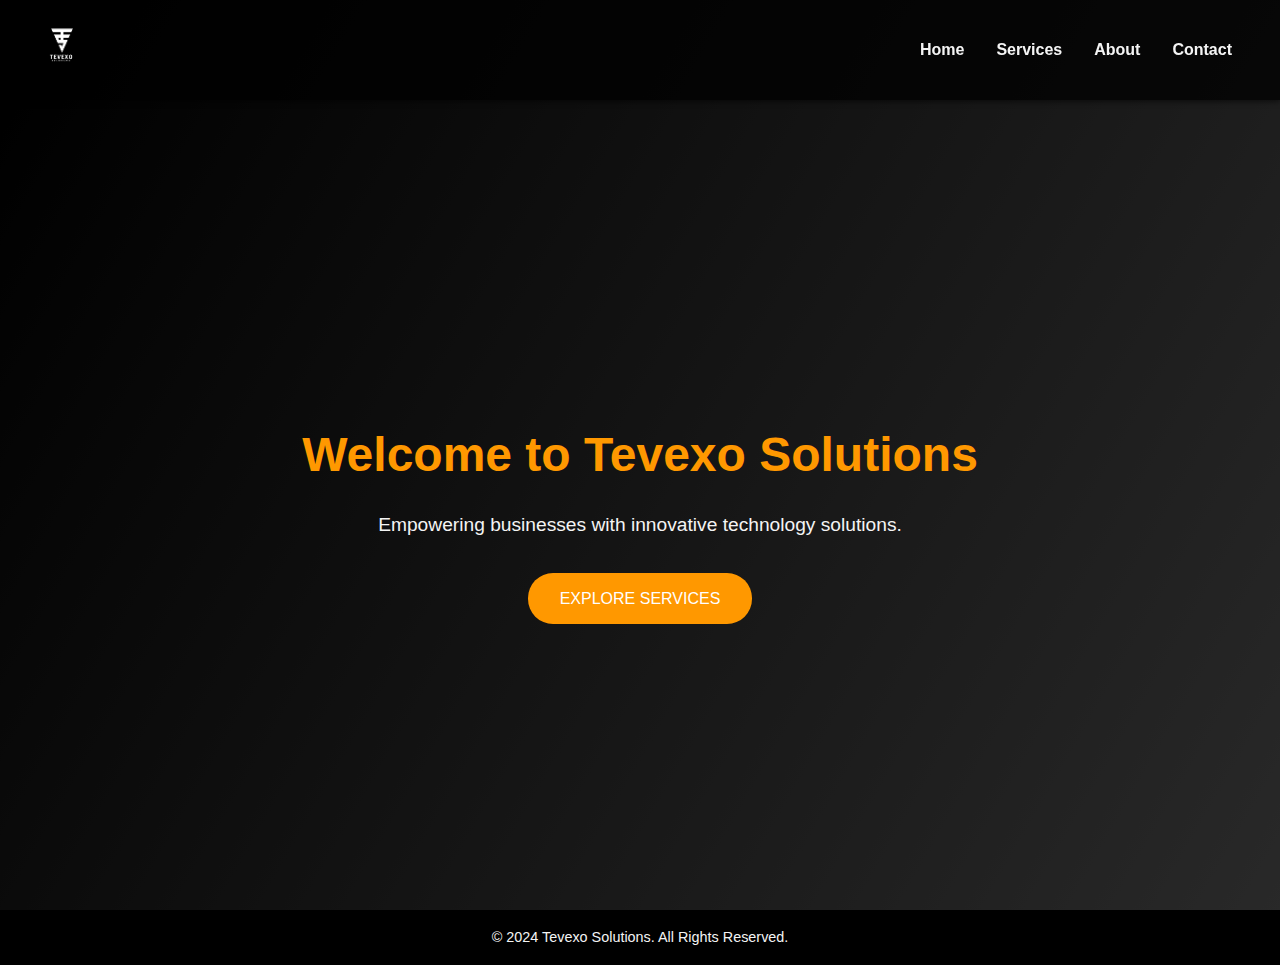
<file: tevexo.html/index.html>
<!DOCTYPE html>
<html lang="en">
<head>
  <meta charset="UTF-8">
  <meta name="viewport" content="width=device-width, initial-scale=1.0">
  <title>Tevexo Solutions</title>
  <link rel="stylesheet" href="styles.css">
</head>
<body>
  <header>
    <div class="logo">
      <img src="tevexo.png" alt="">
    </div>
    <nav>
      <ul>
        <li><a href="index.html">Home</a></li>
        <li><a href="services.html">Services</a></li>
        <li><a href="about.html">About</a></li>
        <li><a href="contact.html">Contact</a></li>
      </ul>
    </nav>
  </header>

  <section class="hero">
    <div class="hero-content">
      <h1>Welcome to Tevexo Solutions</h1>
      <p>Empowering businesses with innovative technology solutions.</p>
      <a href="services.html" class="btn">Explore Services</a>
    </div>
  </section>

  <footer>
    <p>&copy; 2024 Tevexo Solutions. All Rights Reserved.</p>
  </footer>
</body>
</html>
</file>
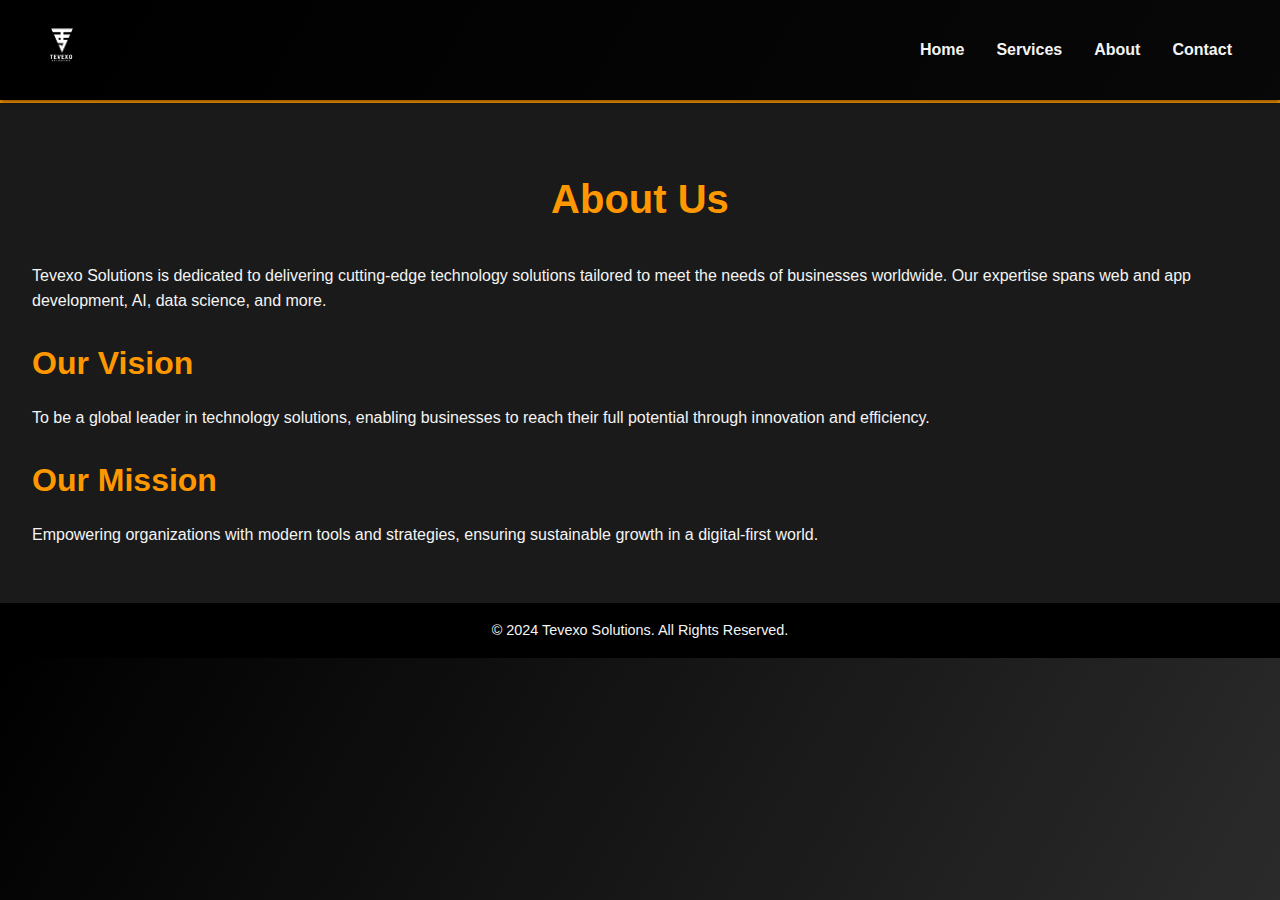
<file: tevexo.html/about.html>
<!DOCTYPE html>
<html lang="en">
<head>
  <meta charset="UTF-8">
  <meta name="viewport" content="width=device-width, initial-scale=1.0">
  <title>About Us - Tevexo Solutions</title>
  <link rel="stylesheet" href="styles.css">
</head>
<body>
  <header>
    <div class="logo">
      <img src="tevexo.png" alt="">
    </div>
    <nav>
      <ul>
        <li><a href="index.html">Home</a></li>
        <li><a href="services.html">Services</a></li>
        <li><a href="about.html">About</a></li>
        <li><a href="contact.html">Contact</a></li>
      </ul>
    </nav>
  </header>

  <section class="about-section">
    <h1>About Us</h1>
    <p>Tevexo Solutions is dedicated to delivering cutting-edge technology solutions tailored to meet the needs of businesses worldwide. Our expertise spans web and app development, AI, data science, and more.</p>
    <h2>Our Vision</h2>
    <p>To be a global leader in technology solutions, enabling businesses to reach their full potential through innovation and efficiency.</p>
    <h2>Our Mission</h2>
    <p>Empowering organizations with modern tools and strategies, ensuring sustainable growth in a digital-first world.</p>
  </section>

  <footer>
    <p>&copy; 2024 Tevexo Solutions. All Rights Reserved.</p>
  </footer>
</body>
</html>
</file>
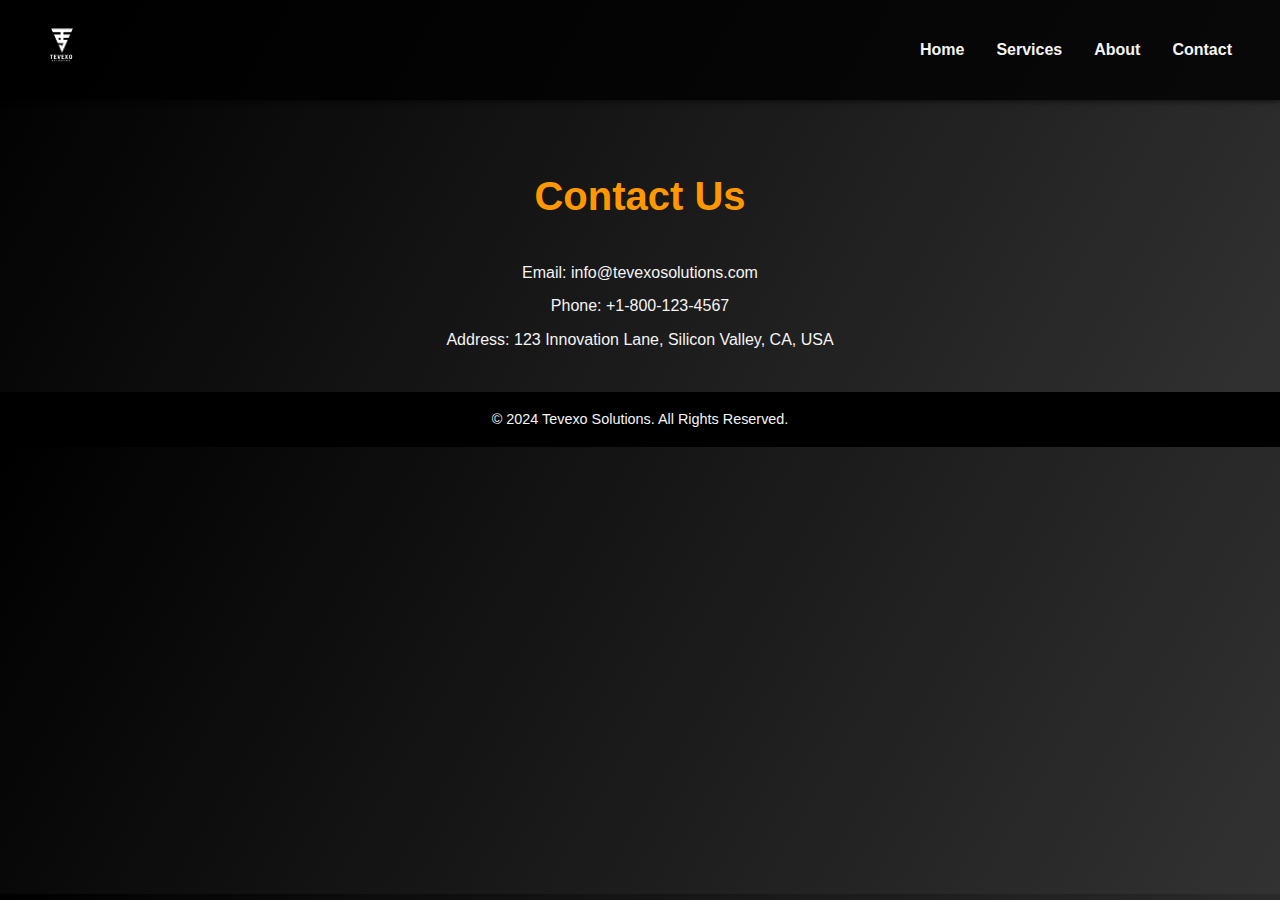
<file: tevexo.html/contact.html>
<!DOCTYPE html>
<html lang="en">
<head>
  <meta charset="UTF-8">
  <meta name="viewport" content="width=device-width, initial-scale=1.0">
  <title>Contact Us - Tevexo Solutions</title>
  <link rel="stylesheet" href="styles.css">
</head>
<body>
  <header>
    <div class="logo">
      <img src="tevexo.png" alt="">
    </div>
    <nav>
      <ul>
        <li><a href="index.html">Home</a></li>
        <li><a href="services.html">Services</a></li>
        <li><a href="about.html">About</a></li>
        <li><a href="contact.html">Contact</a></li>
      </ul>
    </nav>
  </header>

  <section class="contact-section">
    <h1>Contact Us</h1>
    <p>Email: info@tevexosolutions.com</p>
    <p>Phone: +1-800-123-4567</p>
    <p>Address: 123 Innovation Lane, Silicon Valley, CA, USA</p>
  </section>

  <footer>
    <p>&copy; 2024 Tevexo Solutions. All Rights Reserved.</p>
  </footer>
</body>
</html>
</file>
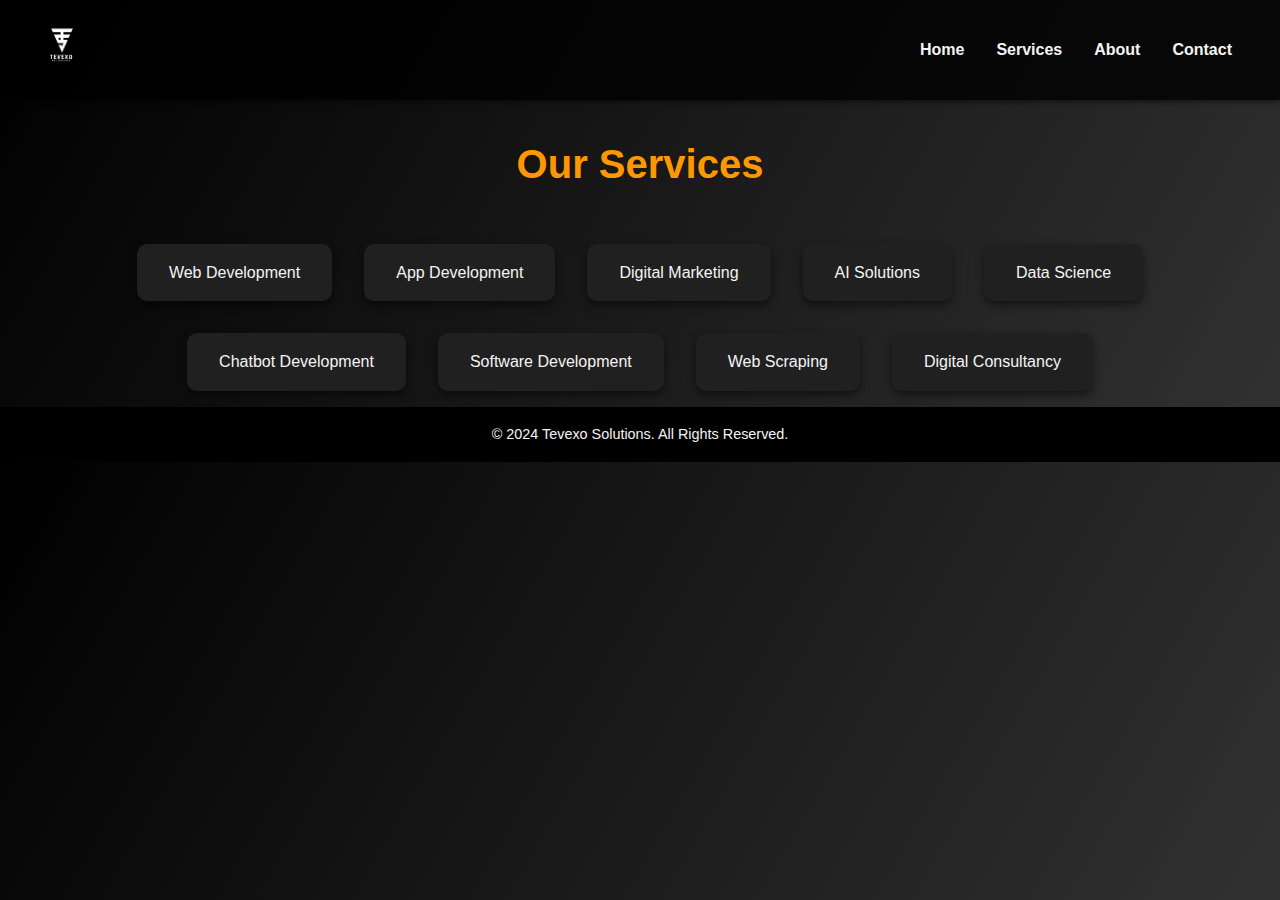
<file: tevexo.html/services.html>
<!DOCTYPE html>
<html lang="en">
<head>
  <meta charset="UTF-8">
  <meta name="viewport" content="width=device-width, initial-scale=1.0">
  <title>Our Services - Tevexo Solutions</title>
  <link rel="stylesheet" href="styles.css">
</head>
<body>
  <header>
    <div class="logo">
      <img src="tevexo.png" alt="">
    </div>
    <nav>
      <ul>
        <li><a href="index.html">Home</a></li>
        <li><a href="services.html">Services</a></li>
        <li><a href="about.html">About</a></li>
        <li><a href="contact.html">Contact</a></li>
      </ul>
    </nav>
  </header>

  <section class="services-section">
    <h1>Our Services</h1>
    <ul>
      <li>Web Development</li>
      <li>App Development</li>
      <li>Digital Marketing</li>
      <li>AI Solutions</li>
      <li>Data Science</li>
      <li>Chatbot Development</li>
      <li>Software Development</li>
      <li>Web Scraping</li>
      <li>Digital Consultancy</li>
    </ul>
  </section>

  <footer>
    <p>&copy; 2024 Tevexo Solutions. All Rights Reserved.</p>
  </footer>
</body>
</html>
</file>
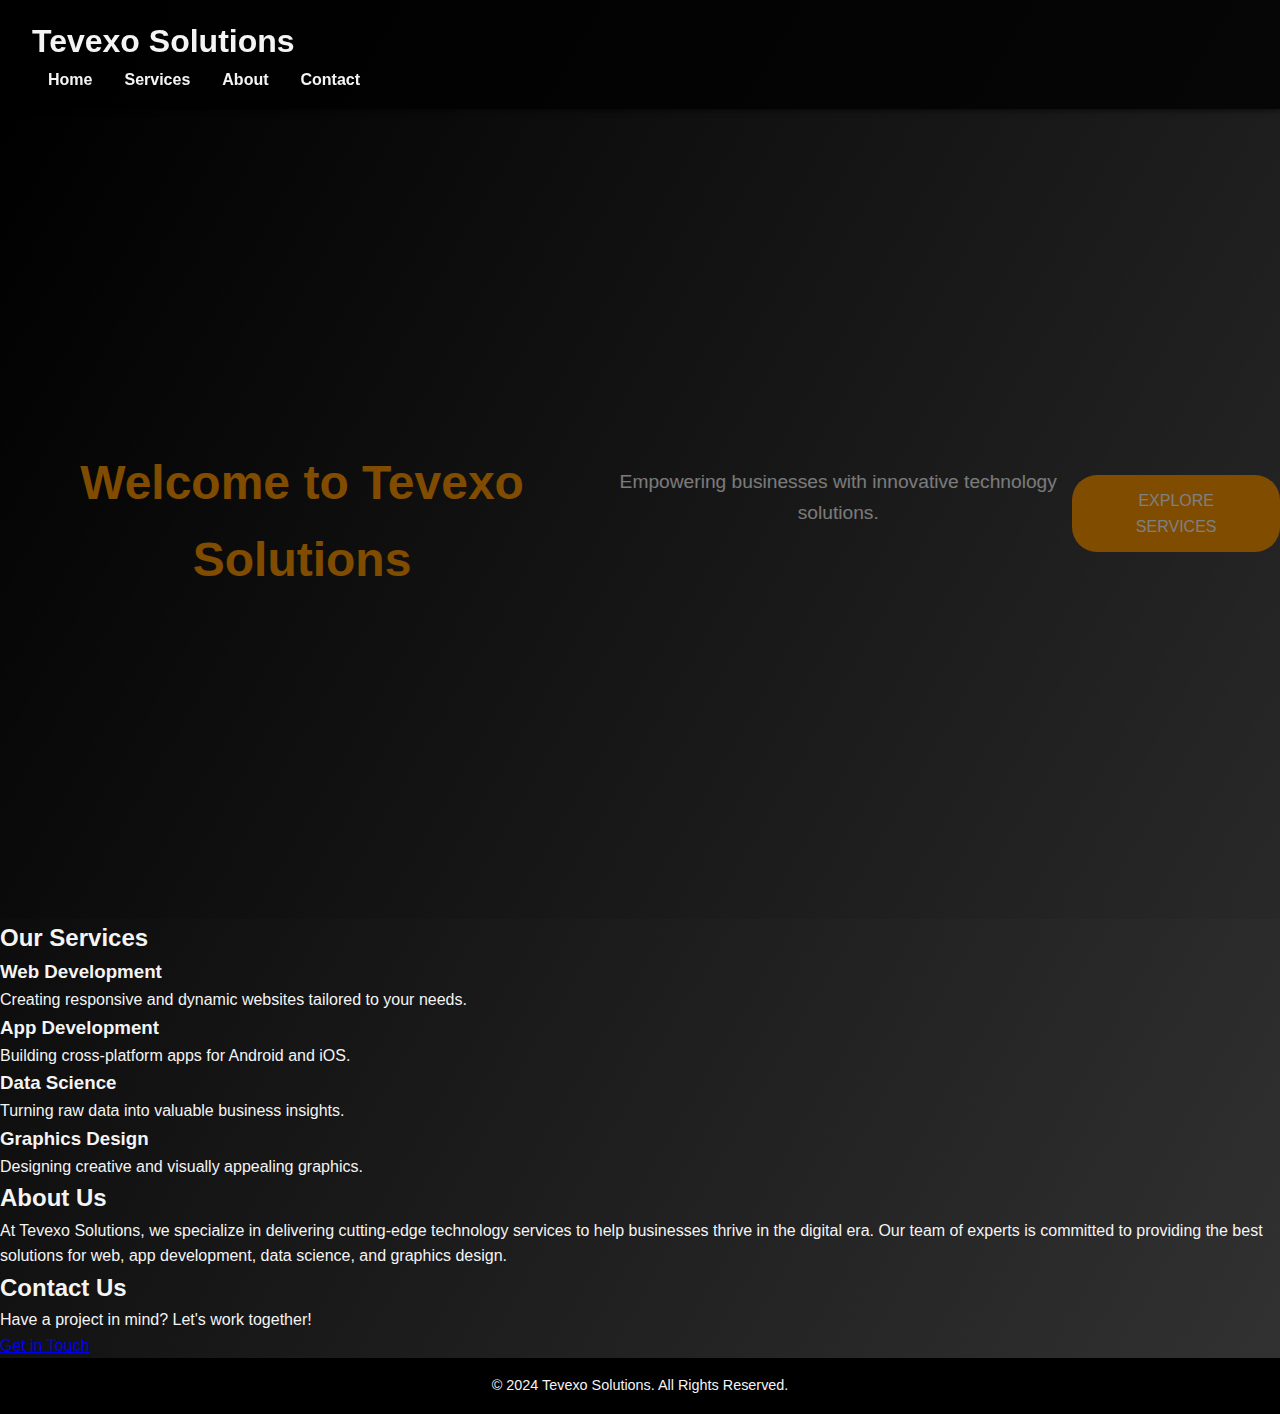
<file: tevexo.html/tevexo.html>
<!DOCTYPE html>
<html lang="en">
<head>
  <meta charset="UTF-8">
  <meta name="viewport" content="width=device-width, initial-scale=1.0">
  <title>Tevexo Solutions</title>
  <link rel="stylesheet" href="styles.css">
</head>
<body>
  <!-- Header Section -->
  <header id="header">
    <div class="container">
      <h1 class="logo">Tevexo Solutions</h1>
      <nav>
        <ul class="nav-links">
          <li><a href="#home">Home</a></li>
          <li><a href="#services">Services</a></li>
          <li><a href="#about">About</a></li>
          <li><a href="#contact">Contact</a></li>
        </ul>
      </nav>
    </div>
  </header>

  <!-- Hero Section -->
  <section id="home">
    <div class="hero">
      <h1>Welcome to Tevexo Solutions</h1>
      <p>Empowering businesses with innovative technology solutions.</p>
      <a href="#services" class="btn">Explore Services</a>
    </div>
  </section>

  <!-- Services Section -->
  <section id="services" class="section">
    <div class="container">
      <h2>Our Services</h2>
      <div class="services">
        <div class="service-card">
          <h3>Web Development</h3>
          <p>Creating responsive and dynamic websites tailored to your needs.</p>
        </div>
        <div class="service-card">
          <h3>App Development</h3>
          <p>Building cross-platform apps for Android and iOS.</p>
        </div>
        <div class="service-card">
          <h3>Data Science</h3>
          <p>Turning raw data into valuable business insights.</p>
        </div>
        <div class="service-card">
          <h3>Graphics Design</h3>
          <p>Designing creative and visually appealing graphics.</p>
        </div>
      </div>
    </div>
  </section>

  <!-- About Section -->
  <section id="about" class="section">
    <div class="container">
      <h2>About Us</h2>
      <p>At Tevexo Solutions, we specialize in delivering cutting-edge technology services to help businesses thrive in the digital era. Our team of experts is committed to providing the best solutions for web, app development, data science, and graphics design.</p>
    </div>
  </section>

  <!-- Contact Section -->
  <section id="contact" class="section">
    <div class="container">
      <h2>Contact Us</h2>
      <p>Have a project in mind? Let's work together!</p>
      <a href="mailto:contact@tevexo.com" class="btn">Get in Touch</a>
    </div>
  </section>

  <!-- Footer -->
  <footer>
    <p>&copy; 2024 Tevexo Solutions. All Rights Reserved.</p>
  </footer>

  <script src="script.js"></script>
</body>
</html>
</file>
<file: tevexo.html/styles.css>
/* General Reset */
* {
  margin: 0;
  padding: 0;
  box-sizing: border-box;
}

body {
  font-family: 'Arial', sans-serif;
  line-height: 1.6;
  background: linear-gradient(120deg, #000000, #323232);
  color: #f4f4f4;
  overflow-x: hidden;
}

/* Header Styles */
header {
  display: flex;
  justify-content: space-between;
  align-items: center;
  padding: 1rem 2rem;
  background: rgba(0, 0, 0, 0.8);
  box-shadow: 0 2px 5px rgba(0, 0, 0, 0.5);
  position: sticky;
  top: 0;
  z-index: 1000;
}

header .logo img {
  width: 60px;
  border-radius: 50%;
}

nav ul {
  display: flex;
  list-style: none;
}

nav ul li {
  margin: 0 1rem;
}

nav ul li a {
  text-decoration: none;
  color: #f4f4f4;
  font-weight: bold;
  transition: color 0.3s;
}

nav ul li a:hover {
  color: #ff9800;
}

/* Hero Section */
.hero {
  height: 90vh;
  display: flex;
  align-items: center;
  justify-content: center;
  text-align: center;
  background: linear-gradient(120deg, #000000, #525252);
  position: relative;
  overflow: hidden;
}

.hero::before {
  content: '';
  position: absolute;
  top: 0;
  left: 0;
  width: 100%;
  height: 100%;
  background: rgba(0, 0, 0, 0.5);
  z-index: 1;
}

.hero .hero-content {
  position: relative;
  z-index: 2;
  color: #f4f4f4;
  animation: fadeIn 2s ease-in-out;
}

.hero h1 {
  font-size: 3rem;
  margin-bottom: 1rem;
  color: #ff9800;
}

.hero p {
  font-size: 1.2rem;
  margin-bottom: 2rem;
}

.hero .btn {
  display: inline-block;
  padding: 0.8rem 2rem;
  background: #ff9800;
  color: #fff;
  font-size: 1rem;
  text-transform: uppercase;
  border: none;
  border-radius: 25px;
  cursor: pointer;
  text-decoration: none;
  transition: transform 0.3s, box-shadow 0.3s;
}

.hero .btn:hover {
  transform: scale(1.1);
  box-shadow: 0 5px 15px rgba(255, 152, 0, 0.5);
}

/* Section Headers */
section h1 {
  font-size: 2.5rem;
  text-align: center;
  margin: 2rem 0;
  color: #ff9800;
}

/* Services Section */
.services-section ul {
  list-style: none;
  display: flex;
  flex-wrap: wrap;
  justify-content: center;
}

.services-section ul li {
  background: #202020;
  margin: 1rem;
  padding: 1rem 2rem;
  border-radius: 10px;
  box-shadow: 0 4px 8px rgba(0, 0, 0, 0.5);
  transition: transform 0.3s, background 0.3s;
}

.services-section ul li:hover {
  background: #ff9800;
  transform: translateY(-10px);
  color: #000;
}

/* About Section */
.about-section {
  padding: 2rem;
  background: #1a1a1a;
  color: #f4f4f4;
  border-top: 3px solid #ff9800;
}

.about-section h2 {
  font-size: 2rem;
  color: #ff9800;
  margin: 1rem 0;
}

.about-section p {
  font-size: 1rem;
  margin-bottom: 1.5rem;
}

/* Contact Section */
.contact-section {
  padding: 2rem;
  text-align: center;
}

.contact-section p {
  font-size: 1rem;
  margin: 0.5rem 0;
}

/* Footer */
footer {
  background: #000000;
  padding: 1rem;
  text-align: center;
  color: #f4f4f4;
  font-size: 0.9rem;
}

/* Animations */
@keyframes fadeIn {
  0% {
    opacity: 0;
    transform: translateY(-10px);
  }
  100% {
    opacity: 1;
    transform: translateY(0);
  }
}
</file>
